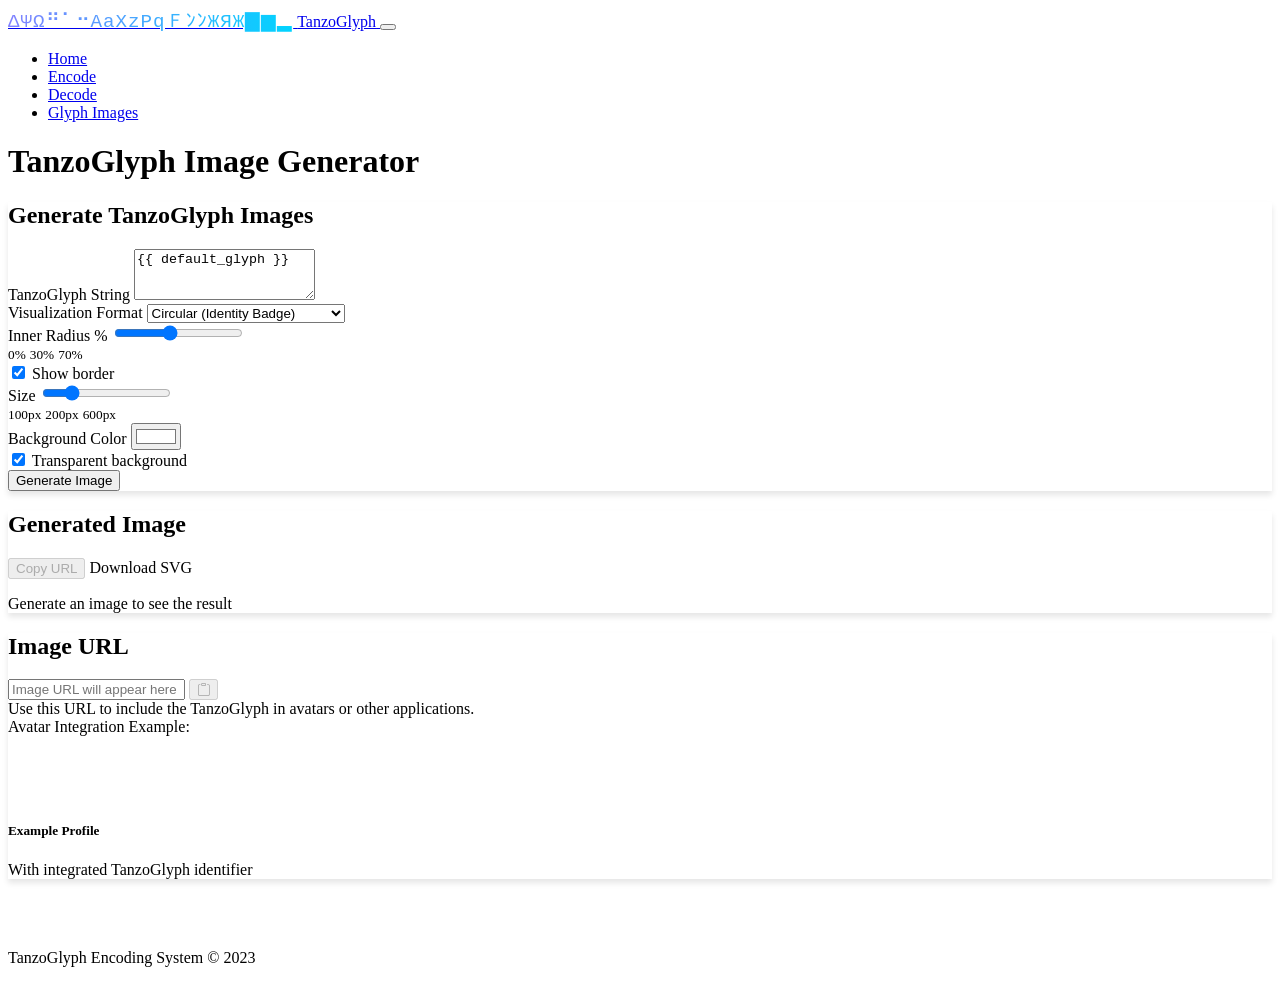
<file: templates/glyph_images.html>
<!DOCTYPE html>
<html lang="en" data-bs-theme="dark">
<head>
    <meta charset="UTF-8">
    <meta name="viewport" content="width=device-width, initial-scale=1.0">
    <title>TanzoGlyph Image Generator</title>
    <link rel="stylesheet" href="https://cdn.replit.com/agent/bootstrap-agent-dark-theme.min.css">
    <link rel="stylesheet" href="/static/css/custom.css">
    <link rel="stylesheet" href="https://cdn.jsdelivr.net/npm/bootstrap-icons@1.8.1/font/bootstrap-icons.css">
</head>
<body>
    <nav class="navbar navbar-expand-lg navbar-dark bg-dark">
        <div class="container">
            <a class="navbar-brand" href="/">
                <span class="tanzoglyph-brand">ΔΨΩ⠛⠁⠒AaXzPqＦﾝﾝЖЯЖ▇▆▂</span>
                <span class="ms-2">TanzoGlyph</span>
            </a>
            <button class="navbar-toggler" type="button" data-bs-toggle="collapse" data-bs-target="#navbarNav" aria-controls="navbarNav" aria-expanded="false" aria-label="Toggle navigation">
                <span class="navbar-toggler-icon"></span>
            </button>
            <div class="collapse navbar-collapse" id="navbarNav">
                <ul class="navbar-nav ms-auto">
                    <li class="nav-item">
                        <a class="nav-link" href="/">Home</a>
                    </li>
                    <li class="nav-item">
                        <a class="nav-link" href="/encode">Encode</a>
                    </li>
                    <li class="nav-item">
                        <a class="nav-link" href="/decode">Decode</a>
                    </li>
                    <li class="nav-item">
                        <a class="nav-link active" href="/glyph-images">Glyph Images</a>
                    </li>
                </ul>
            </div>
        </div>
    </nav>
<div class="container mt-4">
    <h1 class="mb-4">TanzoGlyph Image Generator</h1>
    
    <div class="row">
        <div class="col-md-6">
            <div class="card mb-4">
                <div class="card-header">
                    <h2 class="h5 mb-0">Generate TanzoGlyph Images</h2>
                </div>
                <div class="card-body">
                    <form id="glyphForm">
                        <div class="mb-3">
                            <label for="glyphText" class="form-label">TanzoGlyph String</label>
                            <textarea class="form-control" id="glyphText" rows="3" placeholder="Enter a TanzoGlyph character string..." required>{{ default_glyph }}</textarea>
                        </div>
                        
                        <div class="mb-3">
                            <label for="formatType" class="form-label">Visualization Format</label>
                            <select class="form-select" id="formatType">
                                <option value="circular">Circular (Identity Badge)</option>
                                <option value="grid">Grid (Character Map)</option>
                                <option value="fingerprint">Fingerprint (Avatar Signature)</option>
                            </select>
                        </div>
                        
                        <div id="formatOptions" class="mb-3">
                            <!-- Format-specific options will be added here dynamically -->
                        </div>
                        
                        <div class="mb-3">
                            <label for="size" class="form-label">Size</label>
                            <input type="range" class="form-range" id="size" min="100" max="600" step="10" value="200">
                            <div class="d-flex justify-content-between">
                                <small>100px</small>
                                <small id="sizeValue">200px</small>
                                <small>600px</small>
                            </div>
                        </div>
                        
                        <div class="mb-3">
                            <label for="background" class="form-label">Background Color</label>
                            <input type="color" class="form-control form-control-color" id="background" value="#ffffff">
                            <div class="form-check mt-2">
                                <input class="form-check-input" type="checkbox" id="transparentBg" checked>
                                <label class="form-check-label" for="transparentBg">Transparent background</label>
                            </div>
                        </div>
                        
                        <button type="submit" class="btn btn-primary">Generate Image</button>
                    </form>
                </div>
            </div>
        </div>
        
        <div class="col-md-6">
            <div class="card">
                <div class="card-header d-flex justify-content-between align-items-center">
                    <h2 class="h5 mb-0">Generated Image</h2>
                    <div>
                        <button id="copyUrl" class="btn btn-sm btn-outline-secondary me-2" disabled>Copy URL</button>
                        <a id="downloadSvg" class="btn btn-sm btn-outline-primary" download="tanzoglyph.svg" disabled>Download SVG</a>
                    </div>
                </div>
                <div class="card-body text-center p-4">
                    <div id="imageContainer" class="mb-3 p-3">
                        <div class="placeholder-glow mb-3">
                            <span class="placeholder col-8 rounded-circle mx-auto d-block" style="height: 200px; width: 200px;"></span>
                        </div>
                        <p class="text-muted">Generate an image to see the result</p>
                    </div>
                </div>
            </div>
            
            <div class="card mt-4">
                <div class="card-header">
                    <h2 class="h5 mb-0">Image URL</h2>
                </div>
                <div class="card-body">
                    <div class="input-group">
                        <input type="text" id="imageUrl" class="form-control" placeholder="Image URL will appear here" readonly>
                        <button class="btn btn-outline-secondary" type="button" id="copyUrlBtn" disabled>
                            <i class="bi bi-clipboard"></i>
                        </button>
                    </div>
                    <div class="form-text">Use this URL to include the TanzoGlyph in avatars or other applications.</div>
                    
                    <div class="mt-3">
                        <label class="form-label">Avatar Integration Example:</label>
                        <div class="avatar-example d-flex align-items-center p-3 border rounded">
                            <div id="avatarContainer" class="me-3" style="position: relative; width: 64px; height: 64px;">
                                <div class="avatar-placeholder bg-secondary rounded-circle" style="width: 64px; height: 64px;"></div>
                                <!-- Fingerprint will be added here -->
                            </div>
                            <div class="flex-grow-1">
                                <h5 class="mb-1">Example Profile</h5>
                                <p class="mb-0 text-muted">With integrated TanzoGlyph identifier</p>
                            </div>
                        </div>
                    </div>
                </div>
            </div>
        </div>
    </div>
</div>

<script>
// Format-specific options templates
const formatOptions = {
    circular: `
        <div class="row">
            <div class="col-md-6">
                <label for="innerRadius" class="form-label">Inner Radius %</label>
                <input type="range" class="form-range" id="innerRadius" min="0" max="70" value="30">
                <div class="d-flex justify-content-between">
                    <small>0%</small>
                    <small id="innerRadiusValue">30%</small>
                    <small>70%</small>
                </div>
            </div>
            <div class="col-md-6">
                <div class="form-check mt-4">
                    <input class="form-check-input" type="checkbox" id="border" checked>
                    <label class="form-check-label" for="border">Show border</label>
                </div>
            </div>
        </div>
    `,
    
    grid: `
        <div class="row">
            <div class="col-md-6">
                <label for="columns" class="form-label">Columns</label>
                <input type="number" class="form-control" id="columns" min="1" max="20" value="8">
            </div>
            <div class="col-md-6">
                <label for="padding" class="form-label">Cell Padding</label>
                <input type="number" class="form-control" id="padding" min="0" max="10" value="2">
            </div>
        </div>
    `,
    
    fingerprint: `
        <div class="row">
            <div class="col-md-6">
                <label for="height" class="form-label">Height</label>
                <input type="number" class="form-control" id="height" min="10" max="200" value="50">
            </div>
            <div class="col-md-6">
                <label for="style" class="form-label">Style</label>
                <select class="form-select" id="style">
                    <option value="bars">Bars</option>
                    <option value="waves">Waves</option>
                    <option value="dots">Dots</option>
                </select>
            </div>
        </div>
    `
};

// Update format options when format type changes
document.getElementById('formatType').addEventListener('change', function() {
    const formatType = this.value;
    document.getElementById('formatOptions').innerHTML = formatOptions[formatType];
    
    // Set up event listeners for the newly added elements
    if (formatType === 'circular') {
        document.getElementById('innerRadius').addEventListener('input', function() {
            document.getElementById('innerRadiusValue').textContent = this.value + '%';
        });
    }
});

// Initialize with circular format options
document.getElementById('formatOptions').innerHTML = formatOptions.circular;

// Update size value display
document.getElementById('size').addEventListener('input', function() {
    document.getElementById('sizeValue').textContent = this.value + 'px';
});

// Toggle background color input based on transparency checkbox
document.getElementById('transparentBg').addEventListener('change', function() {
    document.getElementById('background').disabled = this.checked;
});

// Set up inner radius value display listener
document.getElementById('innerRadius').addEventListener('input', function() {
    document.getElementById('innerRadiusValue').textContent = this.value + '%';
});

// Generate image on form submission
document.getElementById('glyphForm').addEventListener('submit', function(e) {
    e.preventDefault();
    
    const glyph = document.getElementById('glyphText').value.trim();
    if (!glyph) {
        alert('Please enter a TanzoGlyph string');
        return;
    }
    
    const formatType = document.getElementById('formatType').value;
    const size = document.getElementById('size').value;
    
    // Build URL with basic parameters
    let url = `/glyph-image/${formatType}/${encodeURIComponent(glyph)}?size=${size}`;
    
    // Add background color if not transparent
    if (!document.getElementById('transparentBg').checked) {
        const bgColor = document.getElementById('background').value;
        url += `&background=${encodeURIComponent(bgColor)}`;
    }
    
    // Add format-specific parameters
    if (formatType === 'circular') {
        const innerRadius = document.getElementById('innerRadius').value;
        const border = document.getElementById('border').checked;
        url += `&inner_radius=${innerRadius}&border=${border}`;
    } else if (formatType === 'grid') {
        const columns = document.getElementById('columns').value;
        const padding = document.getElementById('padding').value;
        url += `&columns=${columns}&padding=${padding}`;
    } else if (formatType === 'fingerprint') {
        const height = document.getElementById('height').value;
        const style = document.getElementById('style').value;
        url += `&height=${height}&style=${style}`;
    }
    
    // Update the image display
    const imageContainer = document.getElementById('imageContainer');
    imageContainer.innerHTML = `<img src="${url}" alt="TanzoGlyph" class="img-fluid" style="max-width: 100%; height: auto;">`;
    
    // Update URL field
    const imageUrl = document.getElementById('imageUrl');
    imageUrl.value = window.location.origin + url;
    
    // Enable copy and download buttons
    document.getElementById('copyUrlBtn').disabled = false;
    document.getElementById('copyUrl').disabled = false;
    
    const downloadLink = document.getElementById('downloadSvg');
    downloadLink.href = url;
    downloadLink.disabled = false;
    
    // Update avatar example
    updateAvatarExample(formatType, url);
});

// Copy URL to clipboard
document.getElementById('copyUrlBtn').addEventListener('click', function() {
    const imageUrl = document.getElementById('imageUrl');
    imageUrl.select();
    document.execCommand('copy');
    
    // Visual feedback
    this.innerHTML = '<i class="bi bi-check"></i>';
    setTimeout(() => {
        this.innerHTML = '<i class="bi bi-clipboard"></i>';
    }, 2000);
});

document.getElementById('copyUrl').addEventListener('click', function() {
    const imageUrl = document.getElementById('imageUrl');
    imageUrl.select();
    document.execCommand('copy');
    
    // Visual feedback
    this.textContent = 'Copied!';
    setTimeout(() => {
        this.textContent = 'Copy URL';
    }, 2000);
});

// Update avatar example based on format type
function updateAvatarExample(formatType, url) {
    const avatarContainer = document.getElementById('avatarContainer');
    
    // Clear previous content
    avatarContainer.innerHTML = `
        <div class="avatar-placeholder bg-secondary rounded-circle" style="width: 64px; height: 64px;"></div>
    `;
    
    // Add appropriate format based on type
    if (formatType === 'circular') {
        // Add circular image as a badge
        const badgeUrl = url.replace(/size=\d+/, 'size=24') + '&inner_radius=0';
        avatarContainer.innerHTML += `
            <div style="position: absolute; bottom: -5px; right: -5px; width: 24px; height: 24px;">
                <img src="${badgeUrl}" alt="TanzoGlyph Badge" width="24" height="24">
            </div>
        `;
    } else if (formatType === 'fingerprint') {
        // Add fingerprint at the bottom of avatar
        const fingerprintUrl = url.replace(/size=\d+/, 'size=64').replace(/height=\d+/, 'height=15');
        avatarContainer.innerHTML += `
            <div style="position: absolute; bottom: 0; left: 0; width: 64px; height: 15px;">
                <img src="${fingerprintUrl}" alt="TanzoGlyph Fingerprint" width="64" height="15">
            </div>
        `;
    } else {
        // For grid format, add a small overlay
        const gridUrl = url.replace(/size=\d+/, 'size=32').replace(/columns=\d+/, 'columns=4');
        avatarContainer.innerHTML += `
            <div style="position: absolute; top: 0; right: 0; width: 32px; height: 32px;">
                <img src="${gridUrl}" alt="TanzoGlyph Grid" width="32" height="32">
            </div>
        `;
    }
}
</script>
    <footer class="footer mt-auto py-3 bg-dark">
        <div class="container text-center">
            <span class="text-muted">TanzoGlyph Encoding System &copy; 2023</span>
        </div>
    </footer>

    <script src="https://cdn.jsdelivr.net/npm/bootstrap@5.3.0/dist/js/bootstrap.bundle.min.js"></script>
</body>
</html>
</file>
<file: static/css/custom.css>
/* TanzoGlyph Custom Styles */

/* Glyph styling */
.tanzoglyph-brand {
    font-family: monospace;
    font-size: 1.2rem;
    letter-spacing: 1px;
    background: linear-gradient(90deg, rgba(130,130,255,1) 0%, rgba(0,212,255,1) 100%);
    -webkit-background-clip: text;
    background-clip: text;
    -webkit-text-fill-color: transparent;
}

.glyph-example {
    background-color: #1a1a1a;
    border-radius: 10px;
    padding: 20px;
    display: flex;
    justify-content: center;
    align-items: center;
}

.sample-glyph {
    font-family: monospace;
    font-size: 2rem;
    letter-spacing: 3px;
    text-shadow: 0 0 10px rgba(0, 255, 0, 0.7);
    color: #0f0;
    animation: glow 1.5s ease-in-out infinite alternate;
}

.glyph-result {
    font-family: monospace;
    background-color: #1a1a1a;
    border-radius: 5px;
    padding: 15px;
    overflow-x: auto;
    white-space: nowrap;
    color: #0f0;
    font-size: 1.2rem;
    letter-spacing: 2px;
}

.profile-result {
    background-color: #1a1a1a;
    border-radius: 5px;
    font-family: monospace;
    overflow-x: auto;
    max-height: 400px;
}

/* Character class styling */
.text-latin {
    color: #a8dadc;
}

.text-cyrillic {
    color: #e63946;
}

.text-greek {
    color: #4cc9f0;
}

.text-kana {
    color: #f72585;
}

.text-braille {
    color: #ffd166;
}

.text-block {
    color: #06d6a0;
}

.text-intensity {
    color: #7209b7;
}

.text-arrows {
    color: #ffbe0b;
}

/* Feature list styling */
.feature-list {
    list-style-type: none;
    padding-left: 0;
}

.feature-list li {
    padding: 8px 0;
    border-bottom: 1px solid rgba(255, 255, 255, 0.1);
}

.feature-list li:last-child {
    border-bottom: none;
}

.feature-list li i {
    margin-right: 10px;
    color: var(--bs-primary);
}

/* Matrix effect animation */
@keyframes glow {
    from {
        text-shadow: 0 0 5px #0f0, 0 0 10px #0f0;
    }
    to {
        text-shadow: 0 0 10px #0f0, 0 0 20px #0f0, 0 0 30px #0f0;
    }
}

/* Card styling */
.card {
    border: none;
    box-shadow: 0 4px 6px rgba(0, 0, 0, 0.1);
    transition: transform 0.3s ease;
}

.card:hover {
    transform: translateY(-5px);
}

/* Code highlighting */
pre code.language-yaml {
    display: block;
    overflow-x: auto;
    padding: 1em;
    background: #1a1a1a;
    color: #ddd;
    font-family: monospace;
}

/* Footer styling */
.footer {
    margin-top: 50px;
    padding: 20px 0;
}
</file>
